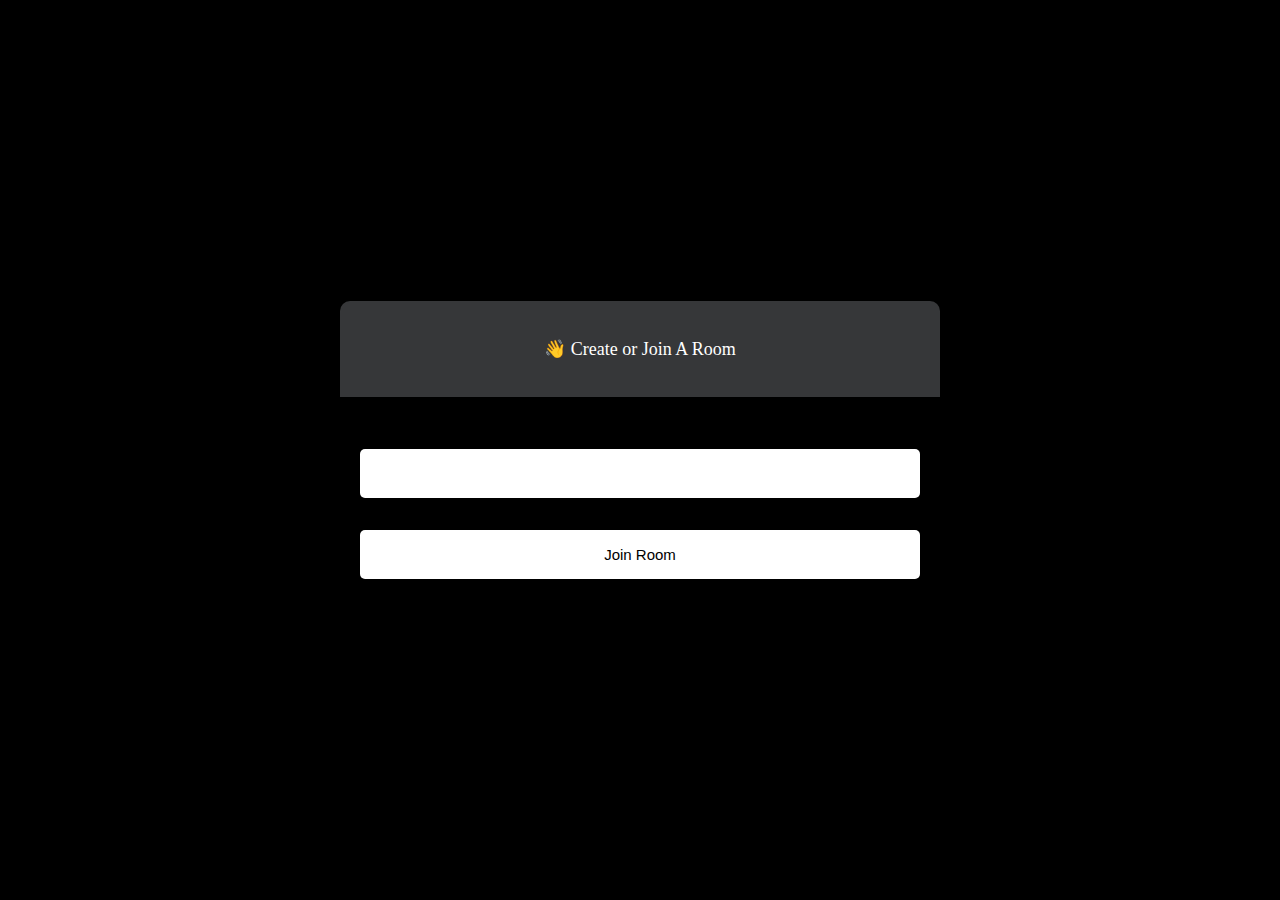
<file: index.html>
<!DOCTYPE html>
<html>
    <head>
        <meta charset="utf-8">
        <meta http-equiv="X-UA-Compatible" content="IE=edge">
        <title>PeerChat</title>
        <meta name="description" content="">
        <meta name="viewport" content="width=device-width, initial-scale=1">
        <link rel="stylesheet" href="main.css">
    </head>
    <body>
        <div id="videos">
            <video class="video-player" id="user-1" autoplay playsinline></video>
            <video class="video-player" id="user-2" autoplay playsinline></video>
        </div>

        <div id="controls">

            <div class="control-container" id="camera-btn">
                <img src="icons/videocam-outline.svg" />
            </div>

            <div class="control-container" id="camera-off-btn">
                <img src="icons/videocam-off-outline.svg" />
            </div>

            <div class="control-container" id="mic-btn">
                <img src="icons/mic-outline.svg" />
            </div>            
            <div class="control-container" id="mic-off-btn" >
                <img src="icons/mic-off-outline.svg" />
            </div>
            <a href="lobby.html">
                <div class="control-container" id="leave-btn">
                    <img src="icons/call-outline.svg" />
                </div>
            </a>
        </div>
        
        <script src="agora-rtm-sdk-1.5.1.js" async defer></script>
        <script src="main.js" async defer></script>
    </body>
</html>
</file>
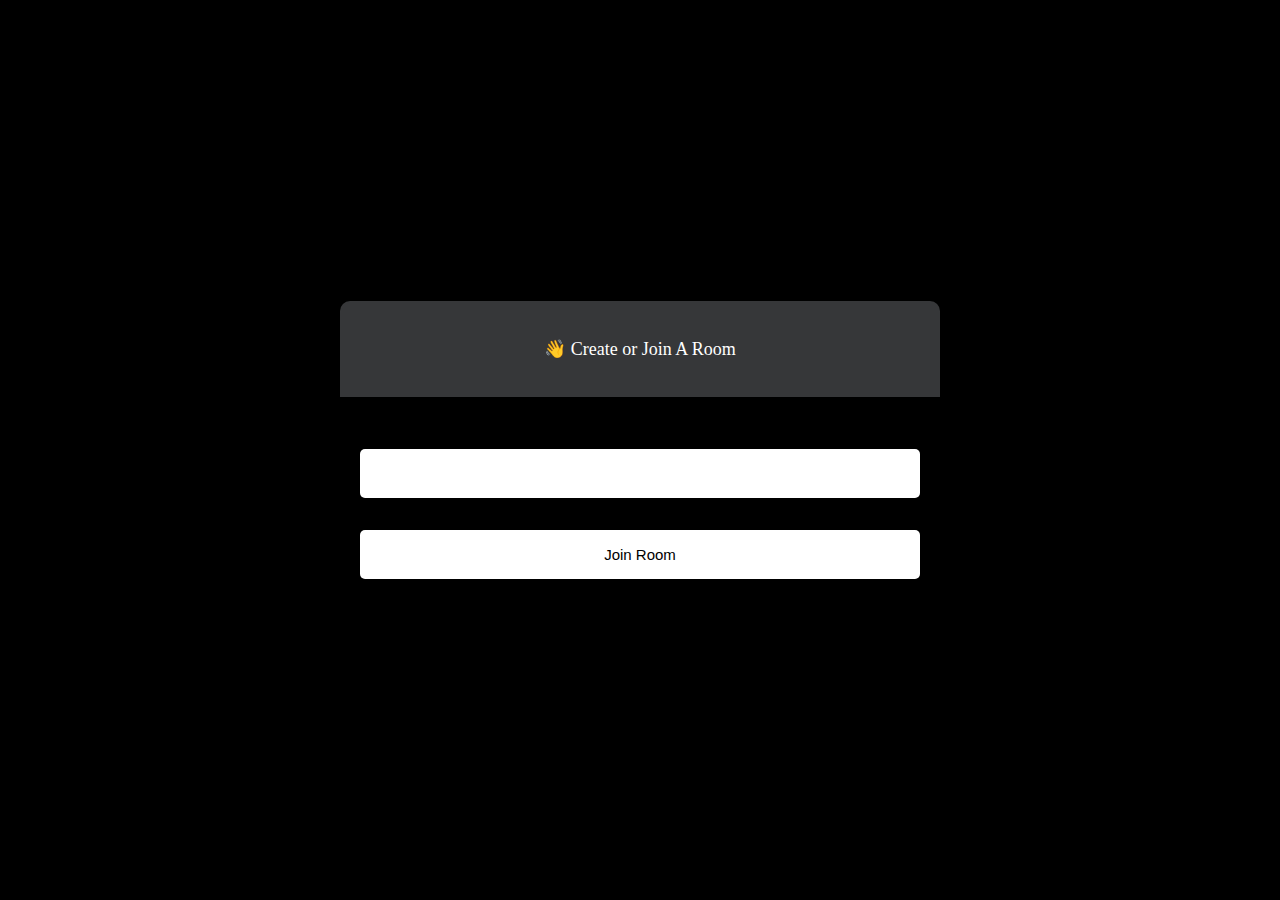
<file: lobby.html>
<!DOCTYPE html>
<html>
    <head>
        <meta charset="utf-8">
        <meta http-equiv="X-UA-Compatible" content="IE=edge">
        <title></title>
        <meta name="description" content="">
        <meta name="viewport" content="width=device-width, initial-scale=1">
        <link rel="stylesheet" type="text/css" media="screen" href="lobby.css">
    </head>
    <body>

        <main id="body-container">
            <div id="form-container">
                <div id="form__container__header">
                    <p>👋 Create or Join A Room </p>
                </div>
                <div id="form__content__wrapper">
                    <form id="join-form">
                        <input type="text" name="invite_link" required />
                        <input type="submit" value="Join Room" />
                    </form>
                </div>
            </div>
        </main>

    </body>

    <script>
        let form =  document.getElementById('join-form')

        form.addEventListener('submit', (e) => {
            e.preventDefault()
            let inviteCode = e.target.invite_link.value
            window.location = `index.html?room=${inviteCode}`
        })
        </script>
</html>
</file>
<file: main.css>
*{
    margin: 0;
    padding: 0;
    box-sizing: border-box;
}

#videos {
    display: grid;
    grid-template-columns: 1fr;
    /* gap: 2em; */
    height: 100vh;
    overflow: hidden;
}

.video-player {
    background-color: #000;
    width: 100%;
    height: 100vh;
    object-fit: cover;
}

#user-2{
    display: none;
}

.small-frame{
    position: fixed;
    top: 20px;
    left: 20px;
    border-radius: 5px;
    width: 300px;
    height: 170px;
    border: 2px solid #000;
    -webkit-box-shadow: 3px 3px 15px -1px rgba(0, 0, 0, 0.77);
    box-shadow: 3px 3px 15px -1px rgba(0, 0, 0, 0.77);
    z-index: 999;
}

.control-container{
    background-color: rgba(248, 248, 248, 0.9);
    padding: 20px;
    border-radius: 100%;
    justify-content: center;
    align-items: center;
    cursor: pointer;

}

.control-container img{
    height: 30px;
    width: 30px
}

#leave-btn{
    background-color: #cd0000;
}


#controls{
    position: fixed;
    bottom: 20px;
    left: 50%;
    transform: translateX(-50%);
    display: flex;
    gap: 1em;
}

@media screen and (max-width:600px) {
    .small-frame{
        height: 80px;
        width: 120px;
    }

    .control-container img{
        height: 20px;
        width: 20px;
    }
}
</file>
<file: lobby.css>
body{
    background-color: #000;
    color: #fff;
}

#form-container{
    width: 90%;
    max-width: 600px;
    border-radius: 10px;
    background-color: #000;
    position: fixed;
    top: 50%;
    left: 50%;
    transform: translate(-50%, -50%);
}


#form__container__header {
    border-radius: 10px 10px 0 0;
    padding: 30px;
    text-align: center;
    background-color: #363739;
    margin: 0;
    font-size: 18px;
    font-size: 300;
    line-height: 0;
  }

  #form__content__wrapper{
    padding: 20px;
}

input {
    box-sizing: border-box;
    color: #000;
    width: 100%;
    margin: 0;
    border: none;
    border-radius: 5px;
    padding: 16px 20px;
    font-size: 15px;
    background-color: #fff;
    margin-top: 32px;
  }
 
 
  input[type='submit'] {
    color:#fff
    background-color: #fff;
 
  }
</file>
